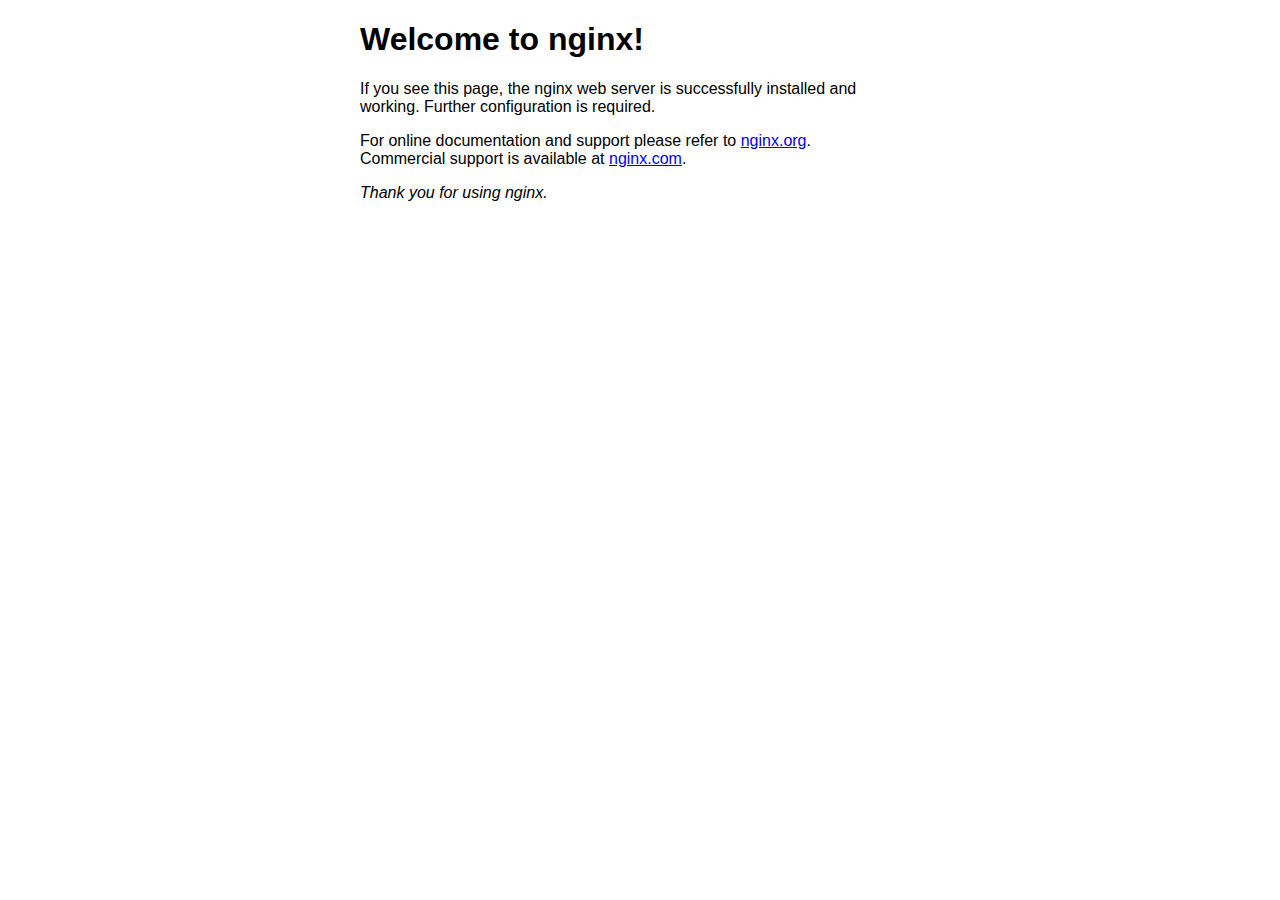
<file: nginx/html/index.html>
<!DOCTYPE html>
<html>
<head>
<title>Welcome to nginx!</title>
<style>
html { color-scheme: light dark; }
body { width: 35em; margin: 0 auto;
font-family: Tahoma, Verdana, Arial, sans-serif; }
</style>
</head>
<body>
<h1>Welcome to nginx!</h1>
<p>If you see this page, the nginx web server is successfully installed and
working. Further configuration is required.</p>

<p>For online documentation and support please refer to
<a href="http://nginx.org/">nginx.org</a>.<br/>
Commercial support is available at
<a href="http://nginx.com/">nginx.com</a>.</p>

<p><em>Thank you for using nginx.</em></p>
</body>
</html>
</file>
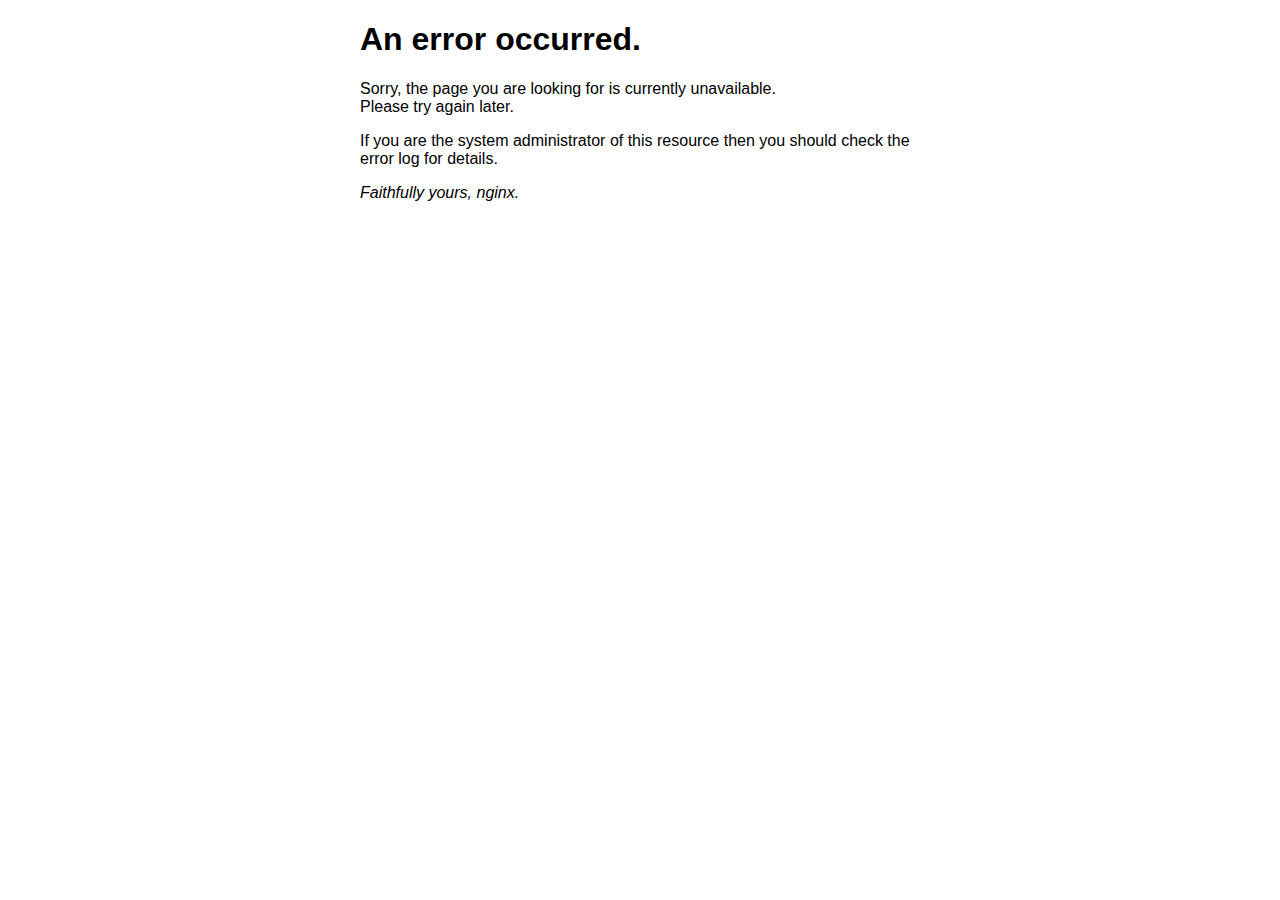
<file: nginx/html/50x.html>
<!DOCTYPE html>
<html>
<head>
<title>Error</title>
<style>
html { color-scheme: light dark; }
body { width: 35em; margin: 0 auto;
font-family: Tahoma, Verdana, Arial, sans-serif; }
</style>
</head>
<body>
<h1>An error occurred.</h1>
<p>Sorry, the page you are looking for is currently unavailable.<br/>
Please try again later.</p>
<p>If you are the system administrator of this resource then you should check
the error log for details.</p>
<p><em>Faithfully yours, nginx.</em></p>
</body>
</html>
</file>
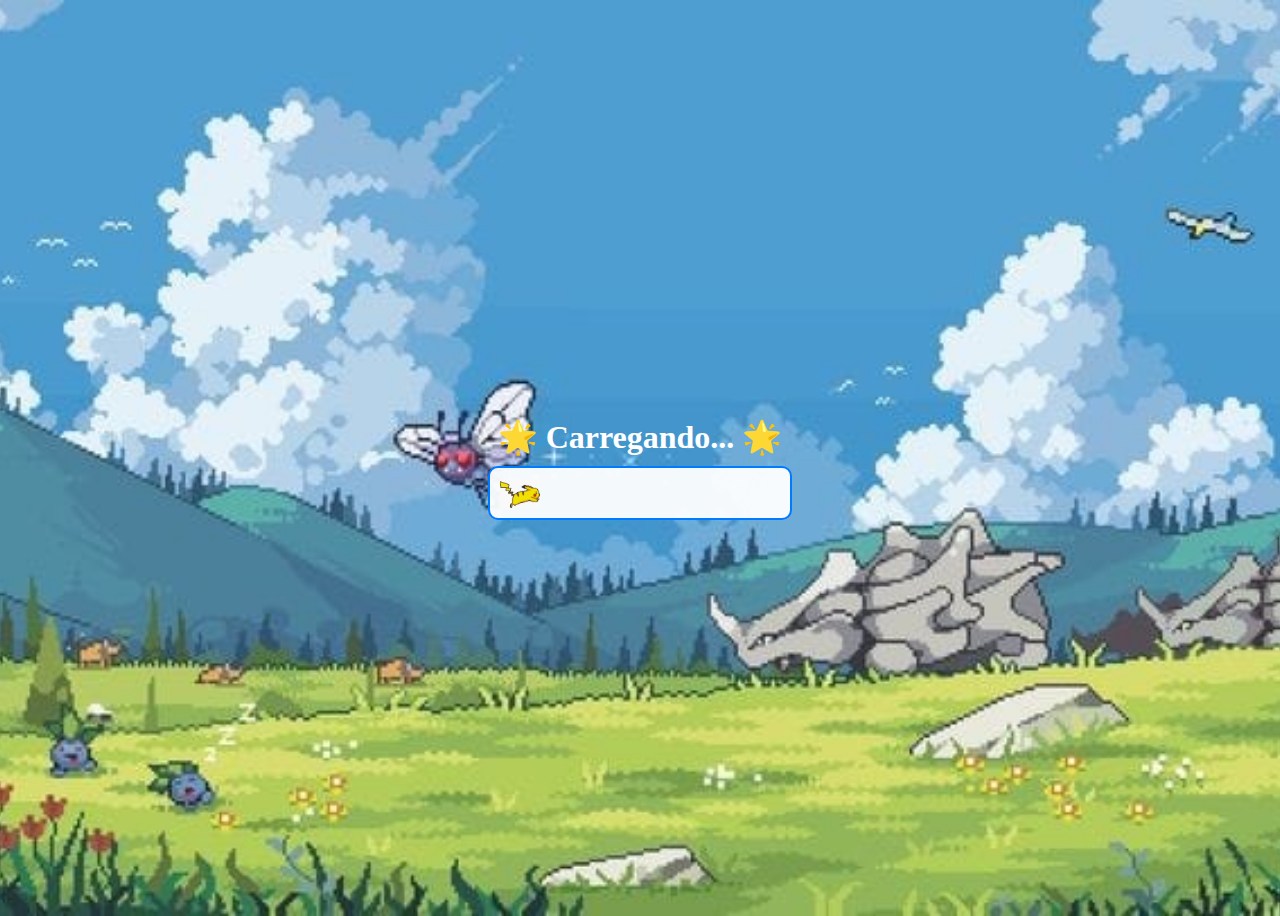
<file: Etec/PP/Pokemon/Projeto/Projeto/listagem/loading.html>
<!DOCTYPE html>
<html lang="pt-BR">

<head>
    <meta charset="UTF-8">
    <meta name="viewport" content="width=device-width, initial-scale=1.0">
    <title>Barra de Carregamento</title>
    <link rel="stylesheet" href="style.css">
    <link rel="icon"
        href="https://images-wixmp-ed30a86b8c4ca887773594c2.wixmp.com/f/029b8bd9-cb5a-41e4-9c7e-ee516face9bb/dayo3ow-7ac86c31-8b2b-4810-89f2-e6134caf1f2d.gif?token=eyJ0eXAiOiJKV1QiLCJhbGciOiJIUzI1NiJ9.[base64].ooubhxjHp9PIMhVxvCFHziI6pxDAS8glXPWenUeomWs">
    <style>

    </style>
</head>

<body>
    <h1>🌟 Carregando... 🌟</h1>

    <div class="loading-container">
        <div class="loading-bar" id="loading-bar"></div>
        <div class="inner-loading-bar" id="inner-loading-bar"></div>
        <img src="pikachu.gif" alt="Pokémon" class="pokemon" id="pokemon">
    </div>

    <script>
        document.addEventListener('DOMContentLoaded', () => {
            const loadingBar = document.getElementById('loading-bar');
            const innerLoadingBar = document.getElementById('inner-loading-bar');
            const pokemon = document.getElementById('pokemon');

            // Inicia a animação da barra de carregamento
            loadingBar.style.width = '100%';
            innerLoadingBar.style.width = '100%'; // Animação da barra interna

            // Redireciona para index.html após 4 segundos
            setTimeout(() => {
                // Opcional: remova o Pokémon após a animação (se necessário)
                pokemon.style.display = 'none';
                window.location.href = 'index.html'; // Redireciona para index.html
            }, 4100); // 4 segundos
        });
    </script>
</body>

</html>
</file>
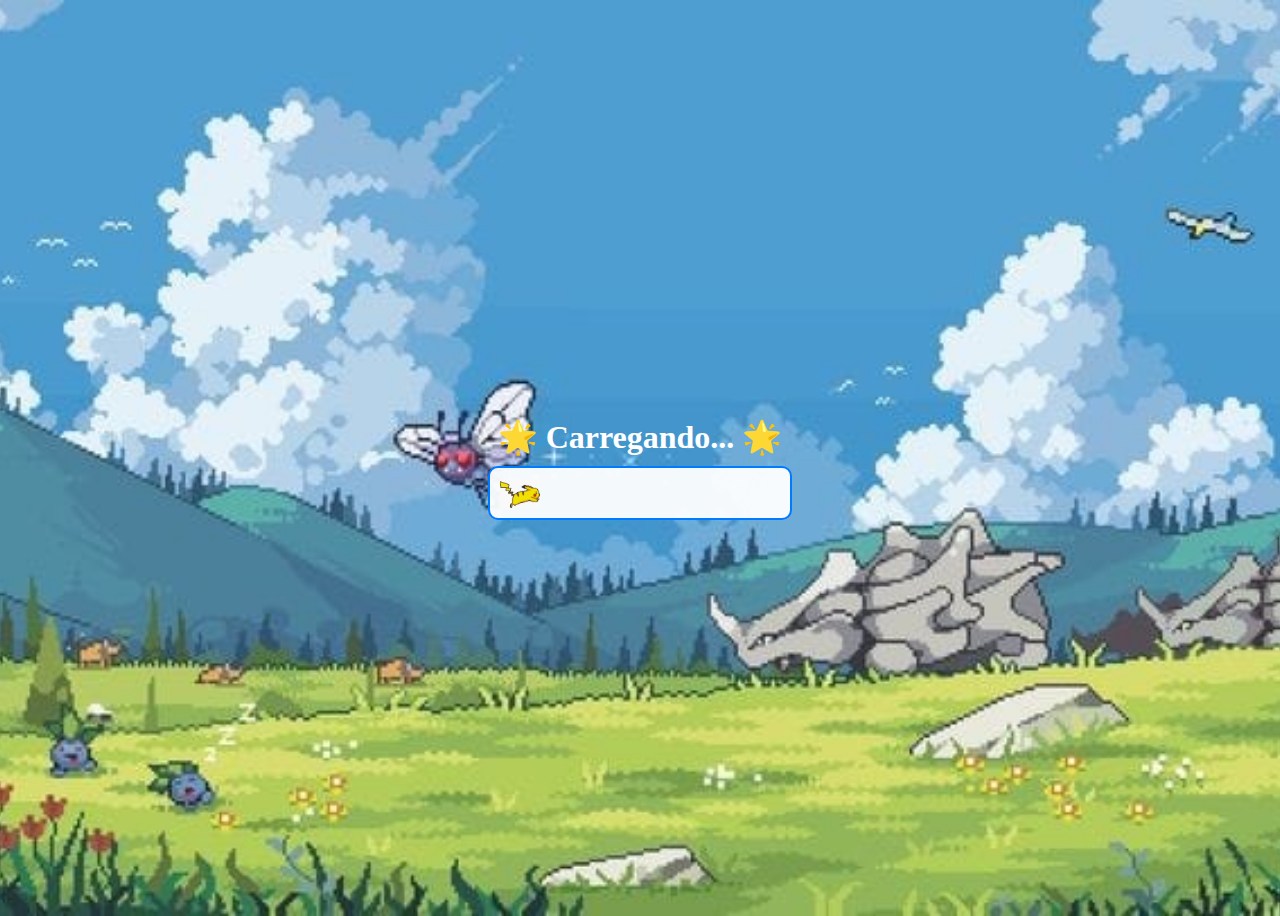
<file: Etec/PP/Pokemon/Projeto/Projeto/listagem/loadingcontato.html>
<!DOCTYPE html>
<html lang="pt-BR">

<head>
    <meta charset="UTF-8">
    <meta name="viewport" content="width=device-width, initial-scale=1.0">
    <title>Barra de Carregamento</title>
    <link rel="stylesheet" href="style.css">
    <link rel="icon"
        href="https://images-wixmp-ed30a86b8c4ca887773594c2.wixmp.com/f/029b8bd9-cb5a-41e4-9c7e-ee516face9bb/dayo3ow-7ac86c31-8b2b-4810-89f2-e6134caf1f2d.gif?token=eyJ0eXAiOiJKV1QiLCJhbGciOiJIUzI1NiJ9.[base64].ooubhxjHp9PIMhVxvCFHziI6pxDAS8glXPWenUeomWs">
    <style>

    </style>
</head>

<body>
    <h1>🌟 Carregando... 🌟</h1>

    <div class="loading-container">
        <div class="loading-bar" id="loading-bar"></div>
        <div class="inner-loading-bar" id="inner-loading-bar"></div>
        <img src="pikachu.gif" alt="Pokémon" class="pokemon" id="pokemon">
    </div>

    <script>
        document.addEventListener('DOMContentLoaded', () => {
            const loadingBar = document.getElementById('loading-bar');
            const innerLoadingBar = document.getElementById('inner-loading-bar');
            const pokemon = document.getElementById('pokemon');

            // Inicia a animação da barra de carregamento
            loadingBar.style.width = '100%';
            innerLoadingBar.style.width = '100%'; // Animação da barra interna

            // Redireciona para index.html após 4 segundos
            setTimeout(() => {
                // Opcional: remova o Pokémon após a animação (se necessário)
                pokemon.style.display = 'none';
                window.location.href = 'contato.html'; // Redireciona para index.html
            }, 4100); // 4 segundos
        });
    </script>
</body>

</html>
</file>
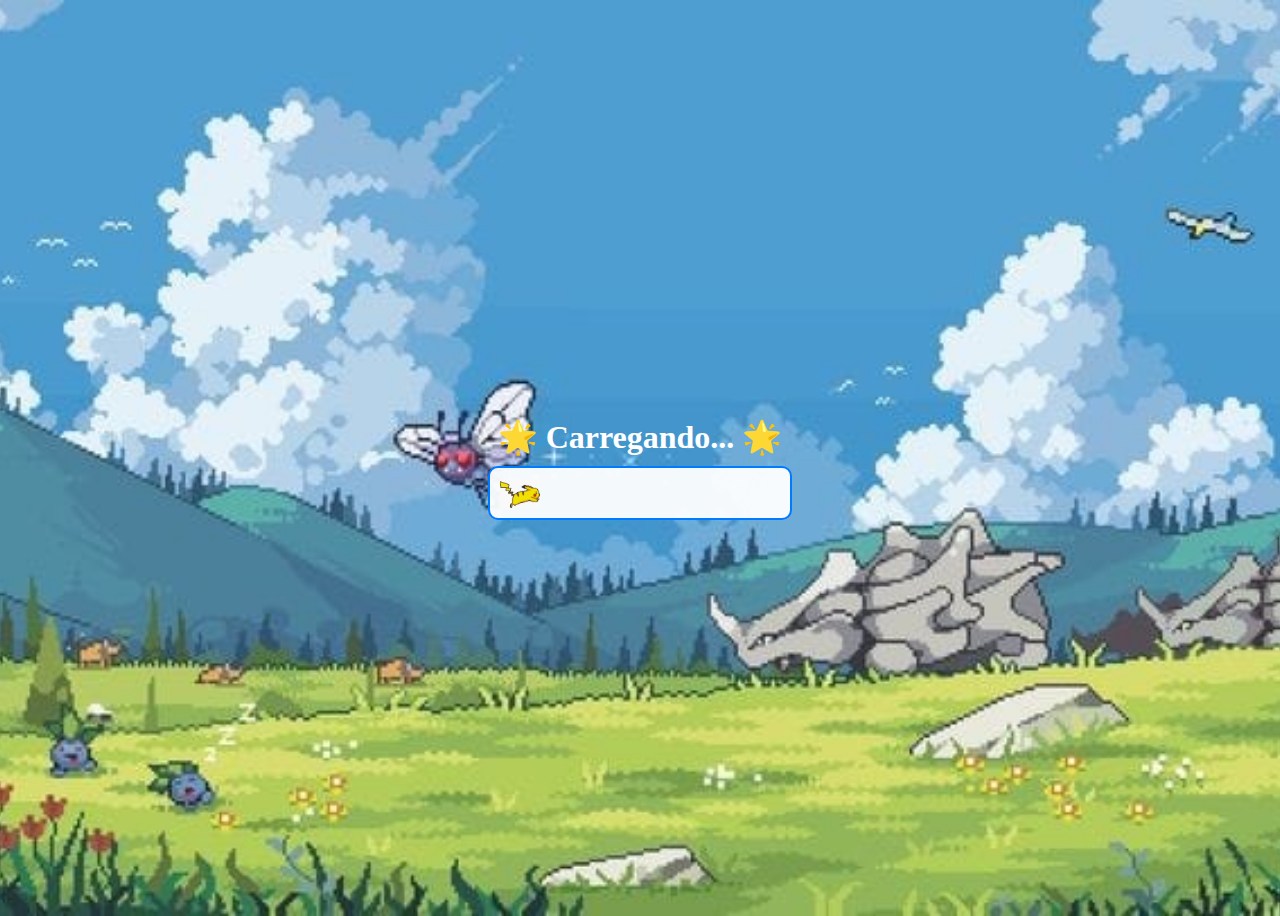
<file: Etec/PP/Pokemon/Projeto/Projeto/listagem/loadingescolhaquiz.html>
<!DOCTYPE html>
<html lang="pt-BR">

<head>
    <meta charset="UTF-8">
    <meta name="viewport" content="width=device-width, initial-scale=1.0">
    <title>Barra de Carregamento</title>
    <link rel="stylesheet" href="style.css">
    <link rel="icon"
        href="https://images-wixmp-ed30a86b8c4ca887773594c2.wixmp.com/f/029b8bd9-cb5a-41e4-9c7e-ee516face9bb/dayo3ow-7ac86c31-8b2b-4810-89f2-e6134caf1f2d.gif?token=eyJ0eXAiOiJKV1QiLCJhbGciOiJIUzI1NiJ9.[base64].ooubhxjHp9PIMhVxvCFHziI6pxDAS8glXPWenUeomWs">
    <style>

    </style>
</head>

<body>
    <h1>🌟 Carregando... 🌟</h1>

    <div class="loading-container">
        <div class="loading-bar" id="loading-bar"></div>
        <div class="inner-loading-bar" id="inner-loading-bar"></div>
        <img src="pikachu.gif" alt="Pokémon" class="pokemon" id="pokemon">
    </div>

    <script>
        document.addEventListener('DOMContentLoaded', () => {
            const loadingBar = document.getElementById('loading-bar');
            const innerLoadingBar = document.getElementById('inner-loading-bar');
            const pokemon = document.getElementById('pokemon');

            // Inicia a animação da barra de carregamento
            loadingBar.style.width = '100%';
            innerLoadingBar.style.width = '100%'; // Animação da barra interna

            // Redireciona para index.html após 4 segundos
            setTimeout(() => {
                // Opcional: remova o Pokémon após a animação (se necessário)
                pokemon.style.display = 'none';
                window.location.href = 'escolhaquiz.html'; // Redireciona para index.html
            }, 4100); // 4 segundos
        });
    </script>
</body>

</html>
</file>
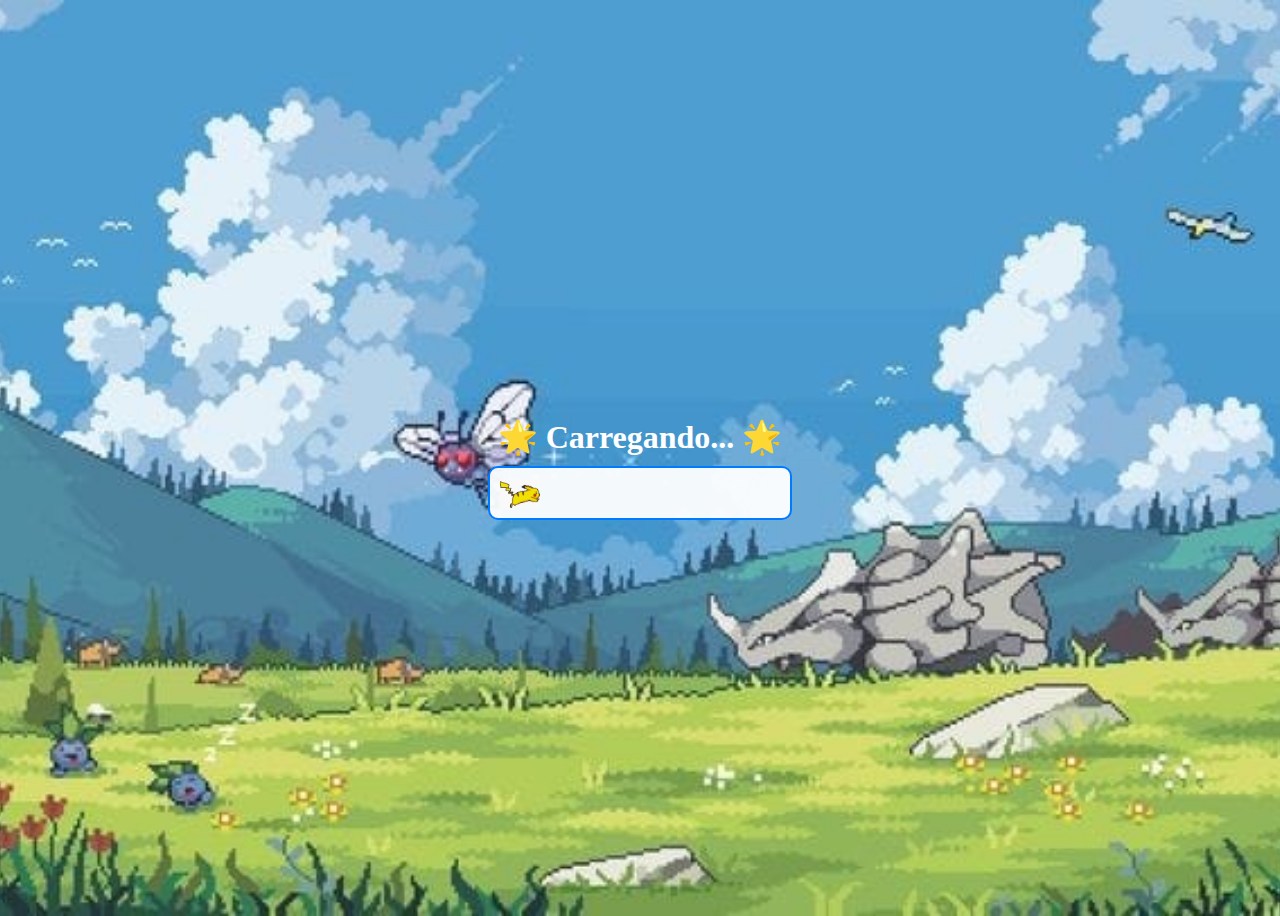
<file: Etec/PP/Pokemon/Projeto/Projeto/listagem/loadinginf.html>
<!DOCTYPE html>
<html lang="pt-BR">

<head>
    <meta charset="UTF-8">
    <meta name="viewport" content="width=device-width, initial-scale=1.0">
    <title>Barra de Carregamento</title>
    <link rel="stylesheet" href="style.css">
    <link rel="icon"
        href="https://images-wixmp-ed30a86b8c4ca887773594c2.wixmp.com/f/029b8bd9-cb5a-41e4-9c7e-ee516face9bb/dayo3ow-7ac86c31-8b2b-4810-89f2-e6134caf1f2d.gif?token=eyJ0eXAiOiJKV1QiLCJhbGciOiJIUzI1NiJ9.[base64].ooubhxjHp9PIMhVxvCFHziI6pxDAS8glXPWenUeomWs">
    <style>

    </style>
</head>

<body>
    <h1>🌟 Carregando... 🌟</h1>

    <div class="loading-container">
        <div class="loading-bar" id="loading-bar"></div>
        <div class="inner-loading-bar" id="inner-loading-bar"></div>
        <img src="pikachu.gif" alt="Pokémon" class="pokemon" id="pokemon">
    </div>

    <script>
        document.addEventListener('DOMContentLoaded', () => {
            const loadingBar = document.getElementById('loading-bar');
            const innerLoadingBar = document.getElementById('inner-loading-bar');
            const pokemon = document.getElementById('pokemon');

            // Inicia a animação da barra de carregamento
            loadingBar.style.width = '100%';
            innerLoadingBar.style.width = '100%'; // Animação da barra interna

            // Redireciona para index.html após 4 segundos
            setTimeout(() => {
                // Opcional: remova o Pokémon após a animação (se necessário)
                pokemon.style.display = 'none';
                window.location.href = 'informaçoes.html'; // Redireciona para index.html
            }, 4100); // 4 segundos
        });
    </script>
</body>

</html>
</file>
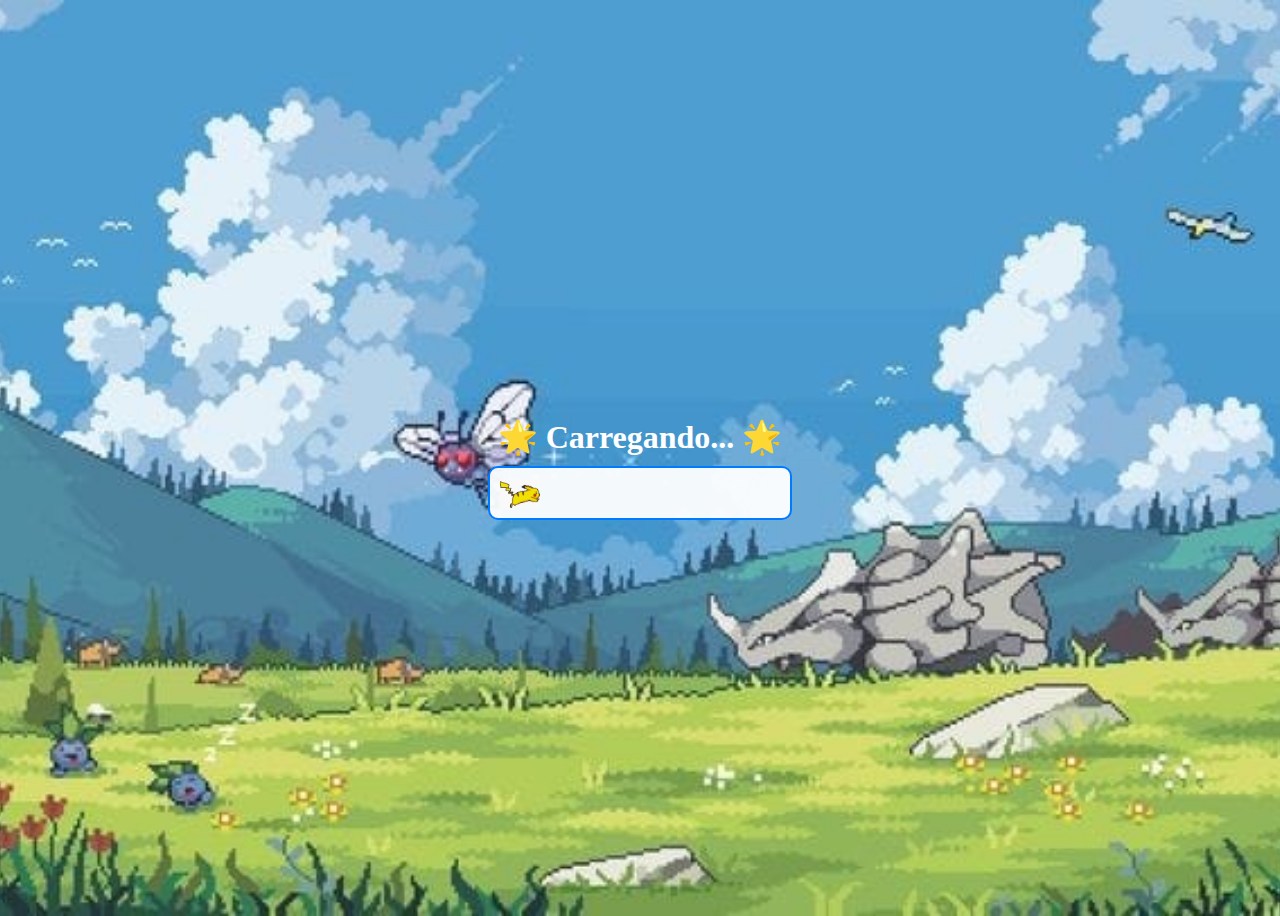
<file: Etec/PP/Pokemon/Projeto/Projeto/listagem/loadingquemsomosnos.html>
<!DOCTYPE html>
<html lang="pt-BR">

<head>
    <meta charset="UTF-8">
    <meta name="viewport" content="width=device-width, initial-scale=1.0">
    <title>Barra de Carregamento</title>
    <link rel="stylesheet" href="style.css">

    <link rel="icon"
        href="https://images-wixmp-ed30a86b8c4ca887773594c2.wixmp.com/f/029b8bd9-cb5a-41e4-9c7e-ee516face9bb/dayo3ow-7ac86c31-8b2b-4810-89f2-e6134caf1f2d.gif?token=eyJ0eXAiOiJKV1QiLCJhbGciOiJIUzI1NiJ9.[base64].ooubhxjHp9PIMhVxvCFHziI6pxDAS8glXPWenUeomWs">
    <style>

    </style>
</head>

<body>
    <h1>🌟 Carregando... 🌟</h1>

    <div class="loading-container">
        <div class="loading-bar" id="loading-bar"></div>
        <div class="inner-loading-bar" id="inner-loading-bar"></div>
        <img src="pikachu.gif" alt="Pokémon" class="pokemon" id="pokemon">
    </div>

    <script>
        document.addEventListener('DOMContentLoaded', () => {
            const loadingBar = document.getElementById('loading-bar');
            const innerLoadingBar = document.getElementById('inner-loading-bar');
            const pokemon = document.getElementById('pokemon');

            // Inicia a animação da barra de carregamento
            loadingBar.style.width = '100%';
            innerLoadingBar.style.width = '100%'; // Animação da barra interna

            // Redireciona para index.html após 4 segundos
            setTimeout(() => {
                // Opcional: remova o Pokémon após a animação (se necessário)
                pokemon.style.display = 'none';
                window.location.href = 'quemsomosnos.html'; // Redireciona para index.html
            }, 4100); // 4 segundos
        });
    </script>
</body>

</html>
</file>
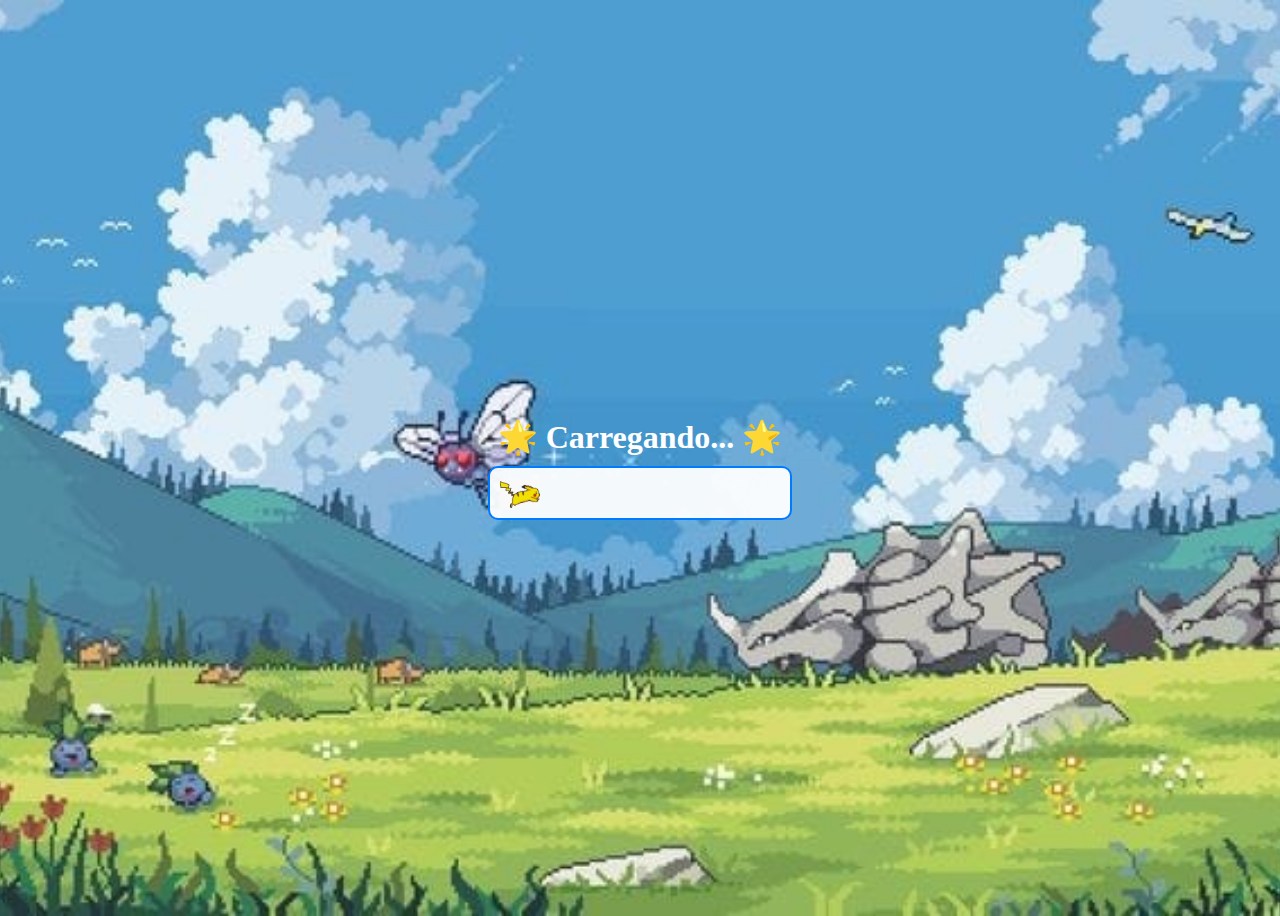
<file: Etec/PP/Pokemon/Projeto/Projeto/listagem/loadingquizdificil.html>
<!DOCTYPE html>
<html lang="pt-BR">

<head>
    <meta charset="UTF-8">
    <meta name="viewport" content="width=device-width, initial-scale=1.0">
    <title>Barra de Carregamento</title>
    <link rel="stylesheet" href="style.css">
    <link rel="icon"
        href="https://images-wixmp-ed30a86b8c4ca887773594c2.wixmp.com/f/029b8bd9-cb5a-41e4-9c7e-ee516face9bb/dayo3ow-7ac86c31-8b2b-4810-89f2-e6134caf1f2d.gif?token=eyJ0eXAiOiJKV1QiLCJhbGciOiJIUzI1NiJ9.[base64].ooubhxjHp9PIMhVxvCFHziI6pxDAS8glXPWenUeomWs">
    <style>

    </style>
</head>

<body>
    <h1>🌟 Carregando... 🌟</h1>

    <div class="loading-container">
        <div class="loading-bar" id="loading-bar"></div>
        <div class="inner-loading-bar" id="inner-loading-bar"></div>
        <img src="pikachu.gif" alt="Pokémon" class="pokemon" id="pokemon">
    </div>

    <script>
        document.addEventListener('DOMContentLoaded', () => {
            const loadingBar = document.getElementById('loading-bar');
            const innerLoadingBar = document.getElementById('inner-loading-bar');
            const pokemon = document.getElementById('pokemon');

            // Inicia a animação da barra de carregamento
            loadingBar.style.width = '100%';
            innerLoadingBar.style.width = '100%'; // Animação da barra interna

            // Redireciona para index.html após 4 segundos
            setTimeout(() => {
                // Opcional: remova o Pokémon após a animação (se necessário)
                pokemon.style.display = 'none';
                window.location.href = 'quizdificil.html'; // Redireciona para index.html
            }, 4100); // 4 segundos
        });
    </script>
</body>

</html>
</file>
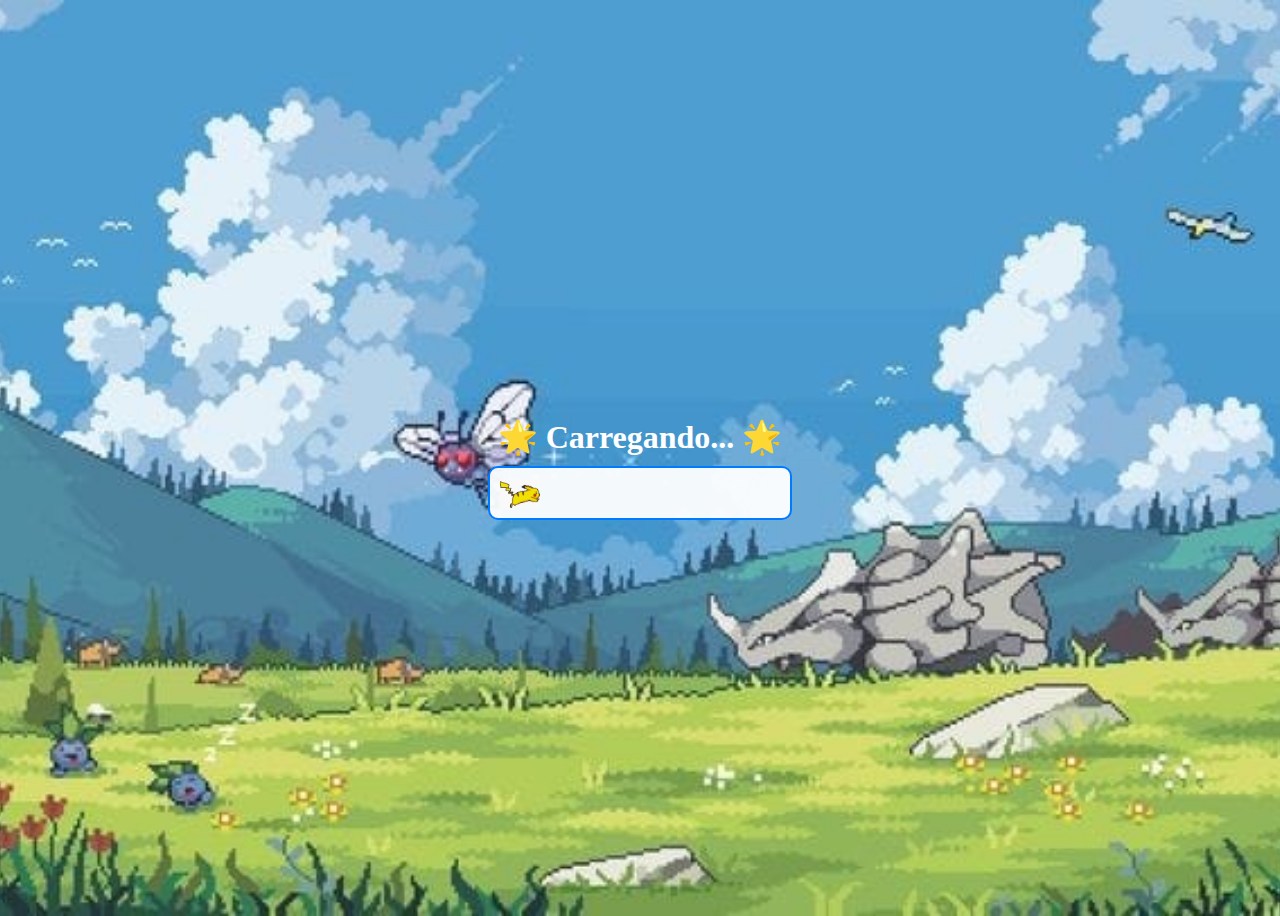
<file: Etec/PP/Pokemon/Projeto/Projeto/listagem/loadingquizfacil.html>
<!DOCTYPE html>
<html lang="pt-BR">

<head>
    <meta charset="UTF-8">
    <meta name="viewport" content="width=device-width, initial-scale=1.0">
    <title>Barra de Carregamento</title>
    <link rel="stylesheet" href="style.css">
    <link rel="icon"
        href="https://images-wixmp-ed30a86b8c4ca887773594c2.wixmp.com/f/029b8bd9-cb5a-41e4-9c7e-ee516face9bb/dayo3ow-7ac86c31-8b2b-4810-89f2-e6134caf1f2d.gif?token=eyJ0eXAiOiJKV1QiLCJhbGciOiJIUzI1NiJ9.[base64].ooubhxjHp9PIMhVxvCFHziI6pxDAS8glXPWenUeomWs">
    <style>

    </style>
</head>

<body>
    <h1>🌟 Carregando... 🌟</h1>

    <div class="loading-container">
        <div class="loading-bar" id="loading-bar"></div>
        <div class="inner-loading-bar" id="inner-loading-bar"></div>
        <img src="pikachu.gif" alt="Pokémon" class="pokemon" id="pokemon">
    </div>

    <script>
        document.addEventListener('DOMContentLoaded', () => {
            const loadingBar = document.getElementById('loading-bar');
            const innerLoadingBar = document.getElementById('inner-loading-bar');
            const pokemon = document.getElementById('pokemon');

            // Inicia a animação da barra de carregamento
            loadingBar.style.width = '100%';
            innerLoadingBar.style.width = '100%'; // Animação da barra interna

            // Redireciona para index.html após 4 segundos
            setTimeout(() => {
                // Opcional: remova o Pokémon após a animação (se necessário)
                pokemon.style.display = 'none';
                window.location.href = 'quizfacil.html'; // Redireciona para index.html
            }, 4100); // 4 segundos
        });
    </script>
</body>

</html>
</file>
<file: Etec/PP/Pokemon/Projeto/Projeto/listagem/style.css>
body {
    display: flex;
    justify-content: center;
    align-items: center;
    height: 100vh;
    background-image: url('fundoloading.jpeg');
    /* Define a imagem de fundo */
    background-size: cover;
    /* Cobre toda a área disponível */
    background-position: center;
    /* Centraliza a imagem */
    flex-direction: column;
    /* Alinha os itens verticalmente */
}

h1 {
    margin-bottom: 10px;
    /* Espaçamento abaixo do cabeçalho */
    color: #ffffff;
    /* Cor do texto */
    text-align: center;
    /* Centraliza o texto */
}

.loading-container {
    position: relative;
    width: 300px;
    height: 50px;
    border: 2px solid #007bff;
    border-radius: 10px;
    overflow: hidden;
    background-color: #fffffff1;
}

.loading-bar {
    height: 100%;
    width: 0;
    transition: width 4s linear;
    position: absolute;
    /* Para colocar a barra carregando sobre a barra principal */
    top: 0;
    left: 0;
}

.inner-loading-bar {
    height: 100%;
    width: 0;
    /* Cor da barra interna */
    position: absolute;
    /* Para a barra interna sobre a barra principal */
    top: 0;
    left: 0;
    transition: width 4s linear;
    /* Animação para a barra interna */
}

.pokemon {
    position: absolute;
    bottom: 10px;
    /* Coloca o Pokémon acima da barra */
    left: 10px;
    width: 40px;
    /* Ajuste o tamanho conforme necessário */
    animation: walk 4s linear forwards;
    /* Animação do Pokémon */
}

@keyframes walk {
    0% {
        transform: translateX(0);
    }

    100% {
        transform: translateX(260px);
        /* Ajuste conforme o tamanho da barra */
    }
}
</file>
